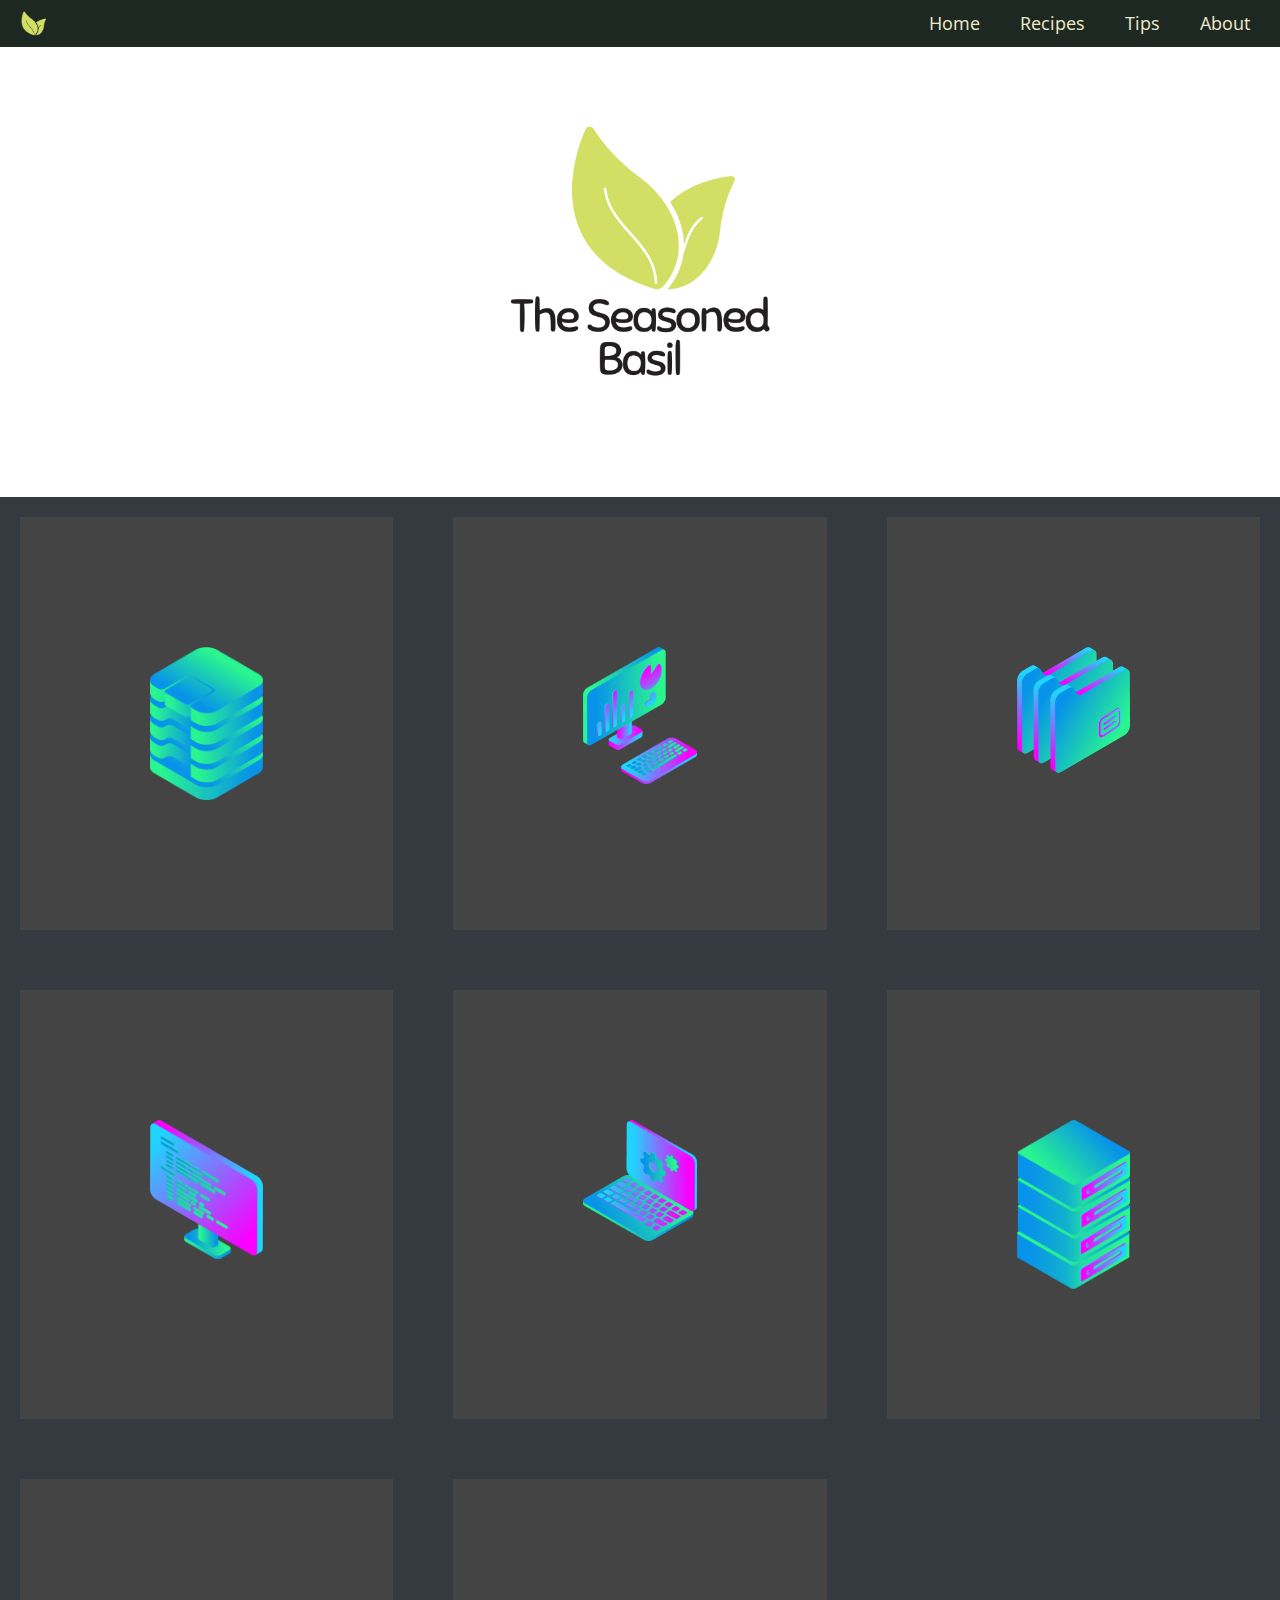
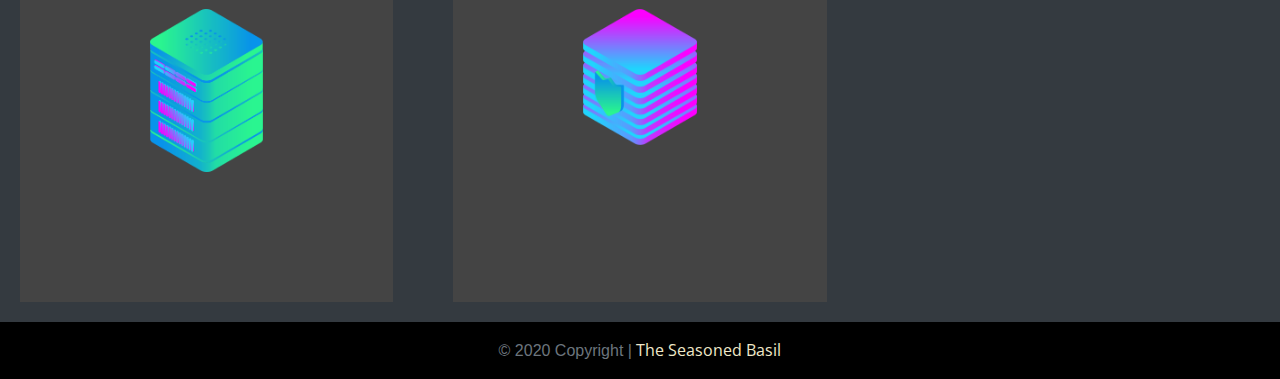
<file: index.html>
<!DOCTYPE html>
<html>

<head>
    <title>The Seasoned Basil</title>

    <!-- BOOTSTRAP CSS -->
    <link rel="stylesheet" href="https://maxcdn.bootstrapcdn.com/bootstrap/4.0.0/css/bootstrap.min.css" integrity="sha384-Gn5384xqQ1aoWXA+058RXPxPg6fy4IWvTNh0E263XmFcJlSAwiGgFAW/dAiS6JXm" crossorigin="anonymous">

    <link rel="stylesheet" type="text/css" href="./css/style.css">

    <!-- FONTS -->
    <link href="https://fonts.googleapis.com/css2?family=Sniglet&display=swap" rel="stylesheet">
    <link href="https://fonts.googleapis.com/css2?family=Arvo&display=swap" rel="stylesheet">
    <link href="https://fonts.googleapis.com/css2?family=Arvo&family=Open+Sans:wght@400&display=swap" rel="stylesheet">

</head>

<body>
    <!--------------------------------------------------------------------------------------------------------------------------------------->
    <!------------------------------------------------------------ NAV-BAR ------------------------------------------------------------------>
    <nav class="navbar navbar-light">
        <img class="logo" src="./img/logo.png" width="25" height="25" alt="">
        <ul class="nav-sub">
            <li><a href="index.html">Home</a></li>
            <li><a href="recipe-home-page.html">Recipes</a></li>
            <li><a href="">Tips</a></li>
            <li><a href="">About</a></li>
        </ul>
    </nav>
    <!------------------------------------------------------------ NAV-BAR ------------------------------------------------------------------>
    <!--------------------------------------------------------------------------------------------------------------------------------------->
    <!------------------------------------------------------------ COVER -------------------------------------------------------------------->
    <div class=" container zone">
        <img class="cover" src="./img/logo_text.png">
    </div>
    <!------------------------------------------------------------ COVER -------------------------------------------------------------------->
    <!--------------------------------------------------------------------------------------------------------------------------------------->
    <!------------------------------------------------------------ CONTENT ------------------------------------------------------------------>
    <div class="zone blue grid-wrapper bg-dark">
        <div class="box zone"><img src="./img/data_storage_2_2.png"></div>
        <div class="box zone"><img src="./img/desktop_analytics_2.png"></div>
        <div class="box zone"><img src="./img/files_2.png"></div>
        <div class="box zone"><img src="./img/monitor_coding_2.png"></div>
        <div class="box zone"><img src="./img/monitor_settings_2.png"></div>
        <div class="box zone"><img src="./img/server_2_2.png"></div>
        <div class="box zone"><img src="./img/server_3.png"></div>
        <div class="box zone"><img src="./img/server_safe_2.png"></div>
    </div>
    <!------------------------------------------------------------ CONTENT ------------------------------------------------------------------>
    <!--------------------------------------------------------------------------------------------------------------------------------------->
    <!------------------------------------------------------------ Footer ------------------------------------------------------------------>
    <footer class="page-footer font-small cyan">

        <!-- Copyright -->
        <div class="footer-copyright text-center text-muted py-3">© 2020 Copyright |
            <a class="" href="https://mdbootstrap.com/"> The Seasoned Basil</a>
        </div>
        <!-- Copyright -->

    </footer>
    <!------------------------------------------------------------ Footer ------------------------------------------------------------------>
    <!--------------------------------------------------------------------------------------------------------------------------------------->
    <script src="https://code.jquery.com/jquery-3.2.1.slim.min.js" integrity="sha384-KJ3o2DKtIkvYIK3UENzmM7KCkRr/rE9/Qpg6aAZGJwFDMVNA/GpGFF93hXpG5KkN" crossorigin="anonymous"></script>
    <script src="https://cdnjs.cloudflare.com/ajax/libs/popper.js/1.12.9/umd/popper.min.js" integrity="sha384-ApNbgh9B+Y1QKtv3Rn7W3mgPxhU9K/ScQsAP7hUibX39j7fakFPskvXusvfa0b4Q" crossorigin="anonymous"></script>
    <script src="https://maxcdn.bootstrapcdn.com/bootstrap/4.0.0/js/bootstrap.min.js" integrity="sha384-JZR6Spejh4U02d8jOt6vLEHfe/JQGiRRSQQxSfFWpi1MquVdAyjUar5+76PVCmYl" crossorigin="anonymous"></script>

</body>

</html>
</file>
<file: css/style.css>
body {
    margin: auto 0;
    font-family: Arial;
}

.zone {
    /*    padding:30px 50px;
    margin:40px 60px;*/
    cursor: pointer;
    /*display:inline-block;*/
    color: #FFF;
    font-size: 2em;
    /*border-radius:4px;*/
    /*border:1px solid #bbb;*/
    transition: all 0.3s linear;
}

.zone:hover {
    /*-webkit-box-shadow:rgba(0,0,0,0.8) 0px 5px 15px, inset rgba(0,0,0,0.15) 0px -10px 20px;
    -moz-box-shadow:rgba(0,0,0,0.8) 0px 5px 15px, inset rgba(0,0,0,0.15) 0px -10px 20px;
    -o-box-shadow:rgba(0,0,0,0.8) 0px 5px 15px, inset rgba(0,0,0,0.15) 0px -10px 20px;
    box-shadow:rgba(0,0,0,0.8) 0px 5px 15px, inset rgba(0,0,0,0.15) 0px -10px 20px;*/
}

.box:hover {
    /*-webkit-transform: rotate(-2deg);
    -moz-transform:rotate(-2deg);
    -o-transform:rotate(-2deg);
    transform: rotate(-2deg);*/
}


/*NAV*/

.logo {
    margin-left: 0.7em;
}

.navbar {
    padding: 10px;
    /* box-shadow: 0px 2px 20px -4px rgba(0, 0, 0, 0.75); */
    /* border-radius: 5px; */
    background-color: #1E2823;
}

.nav-sub {
    display: flex;
    list-style: none;
    font-size: 1.3em;
    margin: 0;
    color: black;
}

.sticky {
    position: fixed;
    top: 0%;
}

@media only screen and (max-width:600px) {
    .nav-sub {
        font-size: 0.8em;
        padding: 0;
        border: 0px;
    }
}

.push {
    margin-left: auto;
}

li {
    padding: 0px 20px 0px 20px;
    color: #efe8c9;
    font-size: 1.1rem;
}

a {
    color: #efe8c9;
    text-decoration: none;
    font-family: 'Open Sans', sans-serif;
}


/* COVER */

.container {
    display: flex;
    align-items: center;
    justify-content: center;
    height: 50vh;
}


/* GRID */

.grid-wrapper {
    display: grid;
    grid-gap: 20px;
    grid-template-columns: repeat(auto-fill, minmax(350px, 1fr));
}

.box>img {
    width: 100%;
}

.box {
    background-color: #444;
    padding: 130px;
    margin: 20px;
}

footer {
    text-align: center;
    color: #343a40;
    background-color: black;
}

.cover {
    width: 30rem;
}

.copyright {
    color: white;
}


/*https://paulund.co.uk/how-to-create-shiny-css-buttons*/


/***********************************************************************
 *  Green Background
 **********************************************************************/

.green {
    background: #D2DF64;
    /* Old browsers */
    background: -moz-linear-gradient(top, #56B870 0%, #a5c956 100%);
    /* FF3.6+ */
    background: -webkit-gradient(linear, left top, left bottom, color-stop(0%, #56B870), color-stop(100%, #a5c956));
    /* Chrome,Safari4+ */
    background: -webkit-linear-gradient(top, #56B870 0%, #a5c956 100%);
    /* Chrome10+,Safari5.1+ */
    background: -o-linear-gradient(top, #56B870 0%, #a5c956 100%);
    /* Opera 11.10+ */
    background: -ms-linear-gradient(top, #56B870 0%, #a5c956 100%);
    /* IE10+ */
    background: linear-gradient(top, #56B870 0%, #a5c956 100%);
    /* W3C */
}


/***********************************************************************
 *  Red Background
 **********************************************************************/

.red {
    background: #C655BE;
    /* Old browsers */
    background: -moz-linear-gradient(top, #C655BE 0%, #cf0404 100%);
    /* FF3.6+ */
    background: -webkit-gradient(linear, left top, left bottom, color-stop(0%, #C655BE), color-stop(100%, #cf0404));
    /* Chrome,Safari4+ */
    background: -webkit-linear-gradient(top, #C655BE 0%, #cf0404 100%);
    /* Chrome10+,Safari5.1+ */
    background: -o-linear-gradient(top, #C655BE 0%, #cf0404 100%);
    /* Opera 11.10+ */
    background: -ms-linear-gradient(top, #C655BE 0%, #cf0404 100%);
    /* IE10+ */
    background: linear-gradient(top, #C655BE 0%, #cf0404 100%);
    /* W3C */
}


/***********************************************************************
 *  Yellow Background
 **********************************************************************/

.yellow {
    background: #F3AAAA;
    /* Old browsers */
    background: -moz-linear-gradient(top, #F3AAAA 0%, #febf04 100%);
    /* FF3.6+ */
    background: -webkit-gradient(linear, left top, left bottom, color-stop(0%, #F3AAAA), color-stop(100%, #febf04));
    /* Chrome,Safari4+ */
    background: -webkit-linear-gradient(top, #F3AAAA 0%, #febf04 100%);
    /* Chrome10+,Safari5.1+ */
    background: -o-linear-gradient(top, #F3AAAA 0%, #febf04 100%);
    /* Opera 11.10+ */
    background: -ms-linear-gradient(top, #F3AAAA 0%, #febf04 100%);
    /* IE10+ */
    background: linear-gradient(top, #F3AAAA 0%, #febf04 100%);
    /* W3C */
}


/***********************************************************************
 *  Blue Background
 **********************************************************************/
</file>
